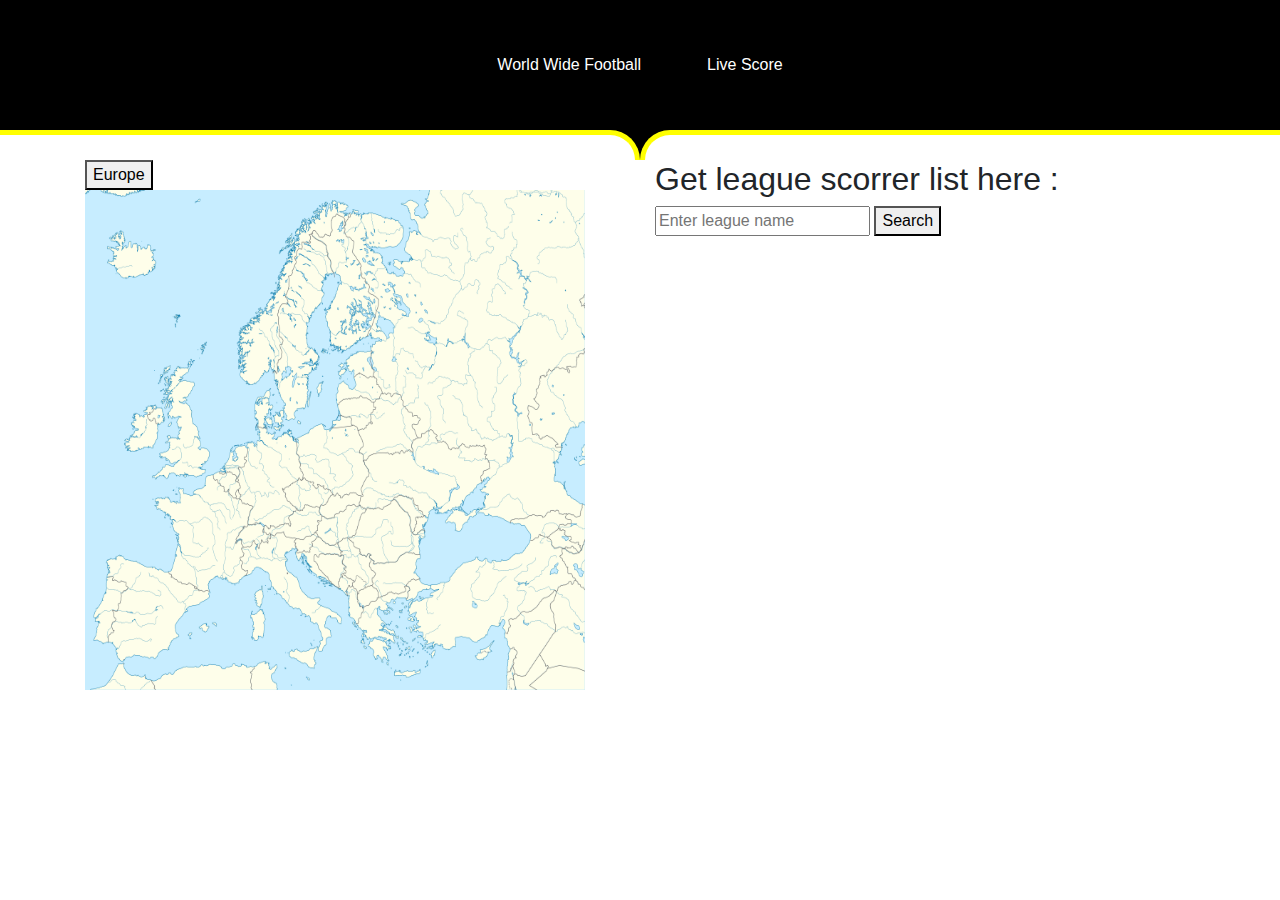
<file: public/index.html>
<!DOCTYPE html>
<html lang="fr">
  <head>
    <meta charset="UTF-8" />
    <meta http-equiv="X-UA-Compatible" content="IE=edge" />
    <meta name="viewport" content="width=device-width, initial-scale=1.0" />
    <link
      rel="stylesheet"
      href="https://stackpath.bootstrapcdn.com/bootstrap/4.3.1/css/bootstrap.min.css"
      integrity="sha384-ggOyR0iXCbMQv3Xipma34MD+dH/1fQ784/j6cY/iJTQUOhcWr7x9JvoRxT2MZw1T"
      crossorigin="anonymous"
    />

    <link rel="stylesheet" href="style.css" />
    <script defer src="script.js"></script>

    <title>World Wide Football</title>
  </head>
  <body>
    <header>
      <nav class="navbar navbar-expand-lg">
        <button
          class="navbar-toggler"
          type="button"
          data-toggle="collapse"
          data-target="#navbar-content"
          aria-controls="navbar-content"
          aria-expanded="false"
          aria-label="toggle-navigation"
        >
          <span class="navbar-toggler-icon"></span>
        </button>
        <div class="collapse navbar-collapse" id="navbar-content">
          <ul class="navbar-nav">
            <li class="nav-item">
              <a class="nav-link" href="index.html">World Wide Football</a>
            </li>
            <li class="nav-item">
              <a class="nav-link" href="livescore.html">Live Score</a>
            </li>
          </ul>
        </div>
      </nav>
      <div class="box">
        <div class="box-1"></div>
        <div class="box-2"></div>
      </div>
    </header>
    <div class="container">
      <div class="row">
        <div class="col">
          <div id="championLeague">
            <button>Europe</button>

            <div id="map">
              <img src="map.png" />
            </div>
          </div>
        </div>

        <div class="col">
          <div id="socorerList"></div>
          <h2>Get league scorrer list here :</h2>
          <div id="searchClub">
            <input
              type="text"
              id="leagueName"
              placeholder="Enter league name"
            />
            <button id="lanchSearch">Search</button>
          </div>
          <h3 id="legueName"></h3>
          <table class="scorrerTable table" id="scorrerT"></table>
        </div>
      </div>
    </div>
    <!-- <script
      async
      src="https://maps.googleapis.com/maps/api/js?key=AIzaSyBv_U3Jn_nhzOEKbdcLUFBKtpU0dRrU8WE&callback=initMap"
    ></script>-->
  </body>
</html>
</file>
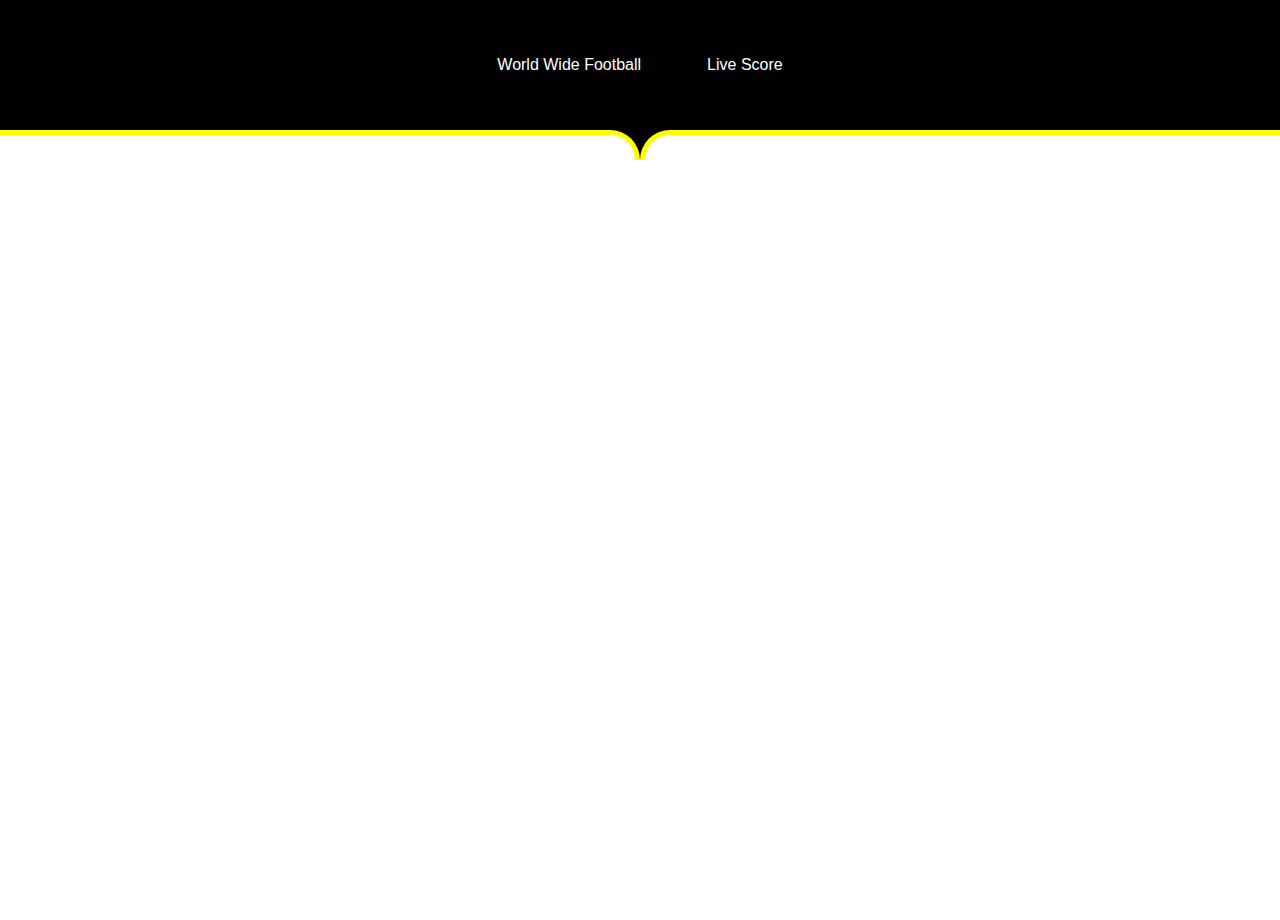
<file: public/livescore.html>
<!DOCTYPE html>
<html lang="en">
  <head>
    <meta charset="UTF-8" />
    <meta http-equiv="X-UA-Compatible" content="IE=edge" />
    <meta name="viewport" content="width=device-width, initial-scale=1.0" />
    <link
      rel="stylesheet"
      href="https://stackpath.bootstrapcdn.com/bootstrap/4.3.1/css/bootstrap.min.css"
      integrity="sha384-ggOyR0iXCbMQv3Xipma34MD+dH/1fQ784/j6cY/iJTQUOhcWr7x9JvoRxT2MZw1T"
      crossorigin="anonymous"
    />

    <link rel="stylesheet" href="style.css" />
    <script defer src="script.js"></script>

    <title>World Wide Football</title>
  </head>
  <body>
    <header>
      <nav class="navbar navbar-expand-lg">
        <button
          class="navbar-toggler"
          type="button"
          data-toggle="collapse"
          data-target="#navbar-content"
          aria-controls="navbar-content"
          aria-expanded="false"
          aria-label="toggle-navigation"
        >
          <span class="navbar-toggler-icon"></span>
        </button>
        <div class="collapse navbar-collapse" id="navbar-content">
          <ul class="navbar-nav">
            <li class="nav-item">
              <a class="nav-link" href="index.html">World Wide Football</a>
            </li>
            <li class="nav-item">
              <a class="nav-link" href="livescore.html">Live Score</a>
            </li>
          </ul>
        </div>
      </nav>
      <div class="box">
        <div class="box-1"></div>
        <div class="box-2"></div>
      </div>
    </header>
    <!--###################################-->
    <iframe
      src="https://www.scorebat.com/embed/"
      frameborder="0"
      width="600"
      height="760"
      allowfullscreen
      allow="autoplay; fullscreen"
      style="width: 600px; height: 760px; overflow: hidden; display: block"
    ></iframe>
    <script>
      (function (d, s, id) {
        var js,
          fjs = d.getElementsByTagName(s)[0];
        if (d.getElementById(id)) return;
        js = d.createElement(s);
        js.id = id;
        js.src = "https://www.scorebat.com/embed/embed.js?v=arrv";
        fjs.parentNode.insertBefore(js, fjs);
      })(document, "script", "scorebat-jssdk");
    </script>
  </body>
</html>
</file>
<file: public/style.css>
body {
  margin:0;
  padding:0;
}
.navbar {
  background-color:#000;
}
nav {
  height:130px;
}
.navbar-nav {
  margin:auto;
}
.nav-link {
  margin:10px 25px;
  color:#fff;
}
.nav-link:hover {
  color:yellow;
}
.box {
  width:100%;
  height:30px;
  background-color:#000;
  position:relative;
}
.box-1 {
  width:50%;
  background-color:#fff;
  height:100%;
  border-radius:0px 40px 0px 0px;
  border-top:5px solid yellow;
  border-right:5px solid yellow;
}
.box-2 {
  position:absolute;
  background-color:#fff;
  height:100%;
  width:50%;
  right:0;
  top:0;
  border-radius:40px 0px 0px 0px;
  border-top:5px solid yellow;
  border-left:5px solid yellow;
}
h1 {
  margin-top:200px;
}

h1 {
  color: #c00;
  font-family: sans-serif;
  font-size: 2em;
  margin-bottom: 0;
}


#map {
  height: 500px;
  width: 500px;
}

img {
  height: 500px;
  width: 500px;
}
</file>
